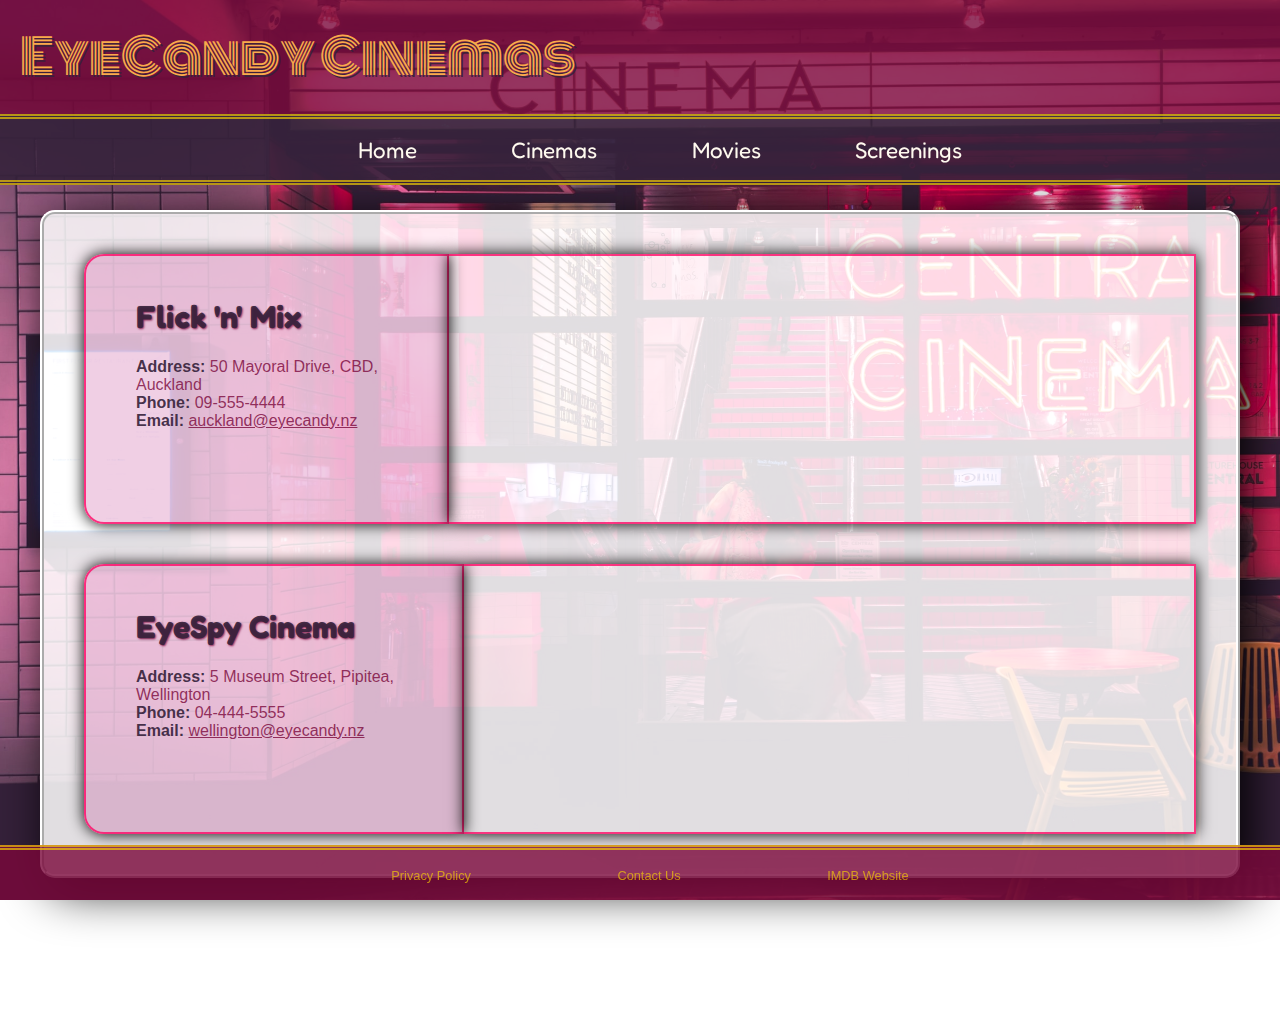
<file: cinemas.html>
<!DOCTYPE html>
<html lang="en">
<head>
    <meta charset="UTF-8">
    <meta name="viewport" content="width=device-width, initial-scale=1.0">
    <title>EyeCandy Cinemas</title>
    <link rel="stylesheet" type="text/css" href="style.css">

    <!-- Title Font  -->
    <link href="https://fonts.googleapis.com/css2?family=Bungee+Inline&family=Monoton&display=swap" rel="stylesheet">

    <!-- Navigation Bar Font -->
    <link href="https://fonts.googleapis.com/css2?family=Fredoka+One&display=swap" rel="stylesheet">
</head>
<body>

    <header>
        <span class="title">EyeCandy Cinemas<span>
    </header>

    <nav>
        <ul>
            <li><a href="index.html">Home</a></li>
            <li><a href="cinemas.html">Cinemas</a></li>
            <li><a href="movies.html">Movies</a></li>
            <li><a href="screenings.html">Screenings</a></li>
        </ul> 
    </nav>
    
    <div class="content">

        <!-- Auckland Cinema-->
        <div class="location-card">
            <div class="cinema-details">
                <h1>Flick 'n' Mix</h1>
                <div>
                    <span class="contact-label">Address:</span>
                    <span>50 Mayoral Drive, CBD, Auckland</span>
                </div>
                <div>
                    <span class="contact-label">Phone:</span>
                    <span>09-555-4444</span>
                </div>
                <div>
                    <span class="contact-label">Email:</span>
                    <a href="mailto:auckland@eyecandy.nz">auckland@eyecandy.nz</a>
                </div>
            </div>
            <div class="map">
                <iframe src="https://www.google.com/maps/embed?pb=!1m18!1m12!1m3!1d3192.6084310712313!2d174.76014755141625!3d-36.85185288728839!2m3!1f0!2f0!3f0!3m2!1i1024!2i768!4f13.1!3m3!1m2!1s0x6d0d47ef851153cb%3A0x3f9e80f193870c7d!2s50%20Mayoral%20Drive%2C%20Auckland%20CBD%2C%20Auckland%201010!5e0!3m2!1sen!2snz!4v1592445303557!5m2!1sen!2snz" width="475" height="262" frameborder="0" style="border:0;" allowfullscreen="" aria-hidden="false" tabindex="0"></iframe>
            </div>
        </div>

        <!-- Wellington -->
        <div class="location-card">
            <div class="cinema-details">
                <h1>EyeSpy Cinema</h1>
                <div>
                    <span class="contact-label">Address:</span>
                    <span>5 Museum Street, Pipitea, Wellington</span>
                </div>
                <div>
                    <span class="contact-label">Phone:</span>
                    <span>04-444-5555</span>
                </div>
                <div>
                    <span class="contact-label">Email:</span>   
                    <a href="mailto:wellington@eyecandy.nz">wellington@eyecandy.nz</a>
                </div>   
            </div>
            <div class="map">
                <iframe src="https://www.google.com/maps/embed?pb=!1m18!1m12!1m3!1d2998.402137254054!2d174.7737709515341!3d-41.2783516477375!2m3!1f0!2f0!3f0!3m2!1i1024!2i768!4f13.1!3m3!1m2!1s0x6d38ae2bd32e7aed%3A0xdd79a70500f03c49!2s5%20Museum%20Street%2C%20Pipitea%2C%20Wellington%206011!5e0!3m2!1sen!2snz!4v1592445389934!5m2!1sen!2snz" width="475" height="262" frameborder="0" style="border:0;" allowfullscreen="" aria-hidden="false" tabindex="0"></iframe>
            </div>
        </div>

    </div>


    <footer>
        <ul>
            <li><a href="privacy.html">Privacy Policy</a></li>
            <li><a href="contact.html">Contact Us</a></li>
            <li><a href="http://www.imdb.com" target="_blank">IMDB Website</a></li>
        </ul>
    </footer>

</body>
</html>
</file>
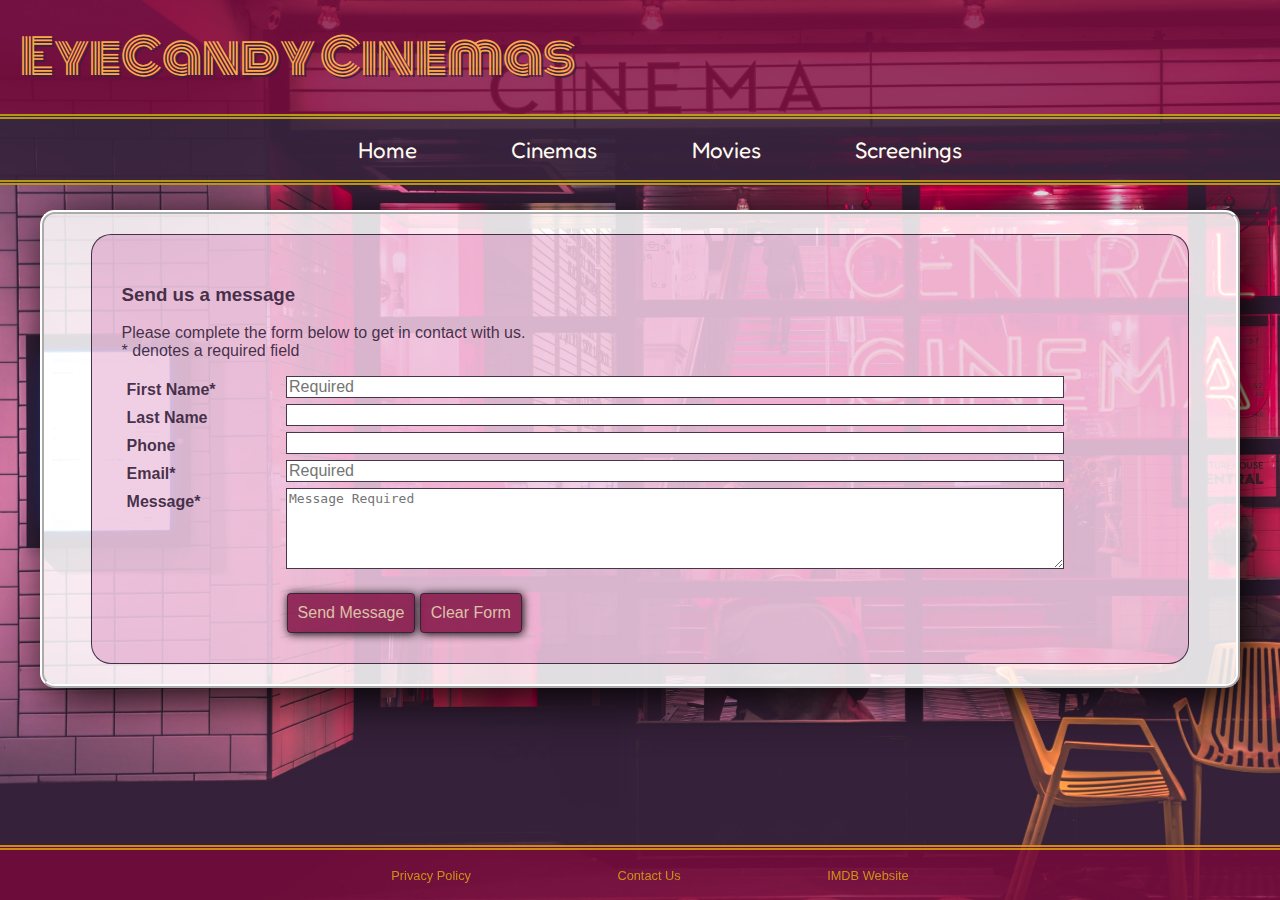
<file: contact.html>
<!DOCTYPE html>
<html lang="en">
<head>
    <meta charset="UTF-8">
    <meta name="viewport" content="width=device-width, initial-scale=1.0">
    <title>EyeCandy Cinemas</title>
    <link rel="stylesheet" type="text/css" href="style.css">

    <!-- Title Font  -->
    <link href="https://fonts.googleapis.com/css2?family=Bungee+Inline&family=Monoton&display=swap" rel="stylesheet">

    <!-- Navigation Bar Font -->
    <link href="https://fonts.googleapis.com/css2?family=Fredoka+One&display=swap" rel="stylesheet">
</head>
<body>

    <header>
        <span class="title">EyeCandy Cinemas<span>
    </header>

    <nav>
        <ul>
            <li><a href="index.html">Home</a></li>
            <li><a href="cinemas.html">Cinemas</a></li>
            <li><a href="movies.html">Movies</a></li>
            <li><a href="screenings.html">Screenings</a></li>
        </ul> 
    </nav>

    <div class="content">

        <form action="success.html" class="contact-form">
            
            <h3>Send us a message</h3>
            <p>
                Please complete the form below to get in contact with us. <br/>
                * denotes a required field
            </p>
            <div>
                <label for="firstname" class="label">First Name*</label>
                <input id="firstname" type="text" class="input" placeholder="Required" required/>
            </div>

            <div>
                <label for="lastname" class="label">Last Name</label>
                <input id="lastname" type="text" class="input" />
            </div>

            <div>
                <label for="phone" class="label">Phone</label>
                <input id="phone" type="tel" class="input" />
            </div>

            <div>
                <label for="email" class="label">Email*</label>
                <input id="email" type="email" class="input" placeholder="Required" required/>
            </div>

            <div>
                <label for="message" class="label">Message*</label>
                <textarea id="message" class="input" rows="5" placeholder="Message Required" required></textarea>
            </div>

            <div>
                <input type="submit" id="submit" value="Send Message" class="button" />
                <input type="reset" id="reset" value="Clear Form" class="button" />
            </div>

        </form>
    </div>

    <footer>
        <ul>
            <li><a href="privacy.html">Privacy Policy</a></li>
            <li><a href="contact.html">Contact Us</a></li>
            <li><a href="http://www.imdb.com" target="_blank">IMDB Website</a></li>
        </ul>
    </footer>

</body>
</html>
</file>
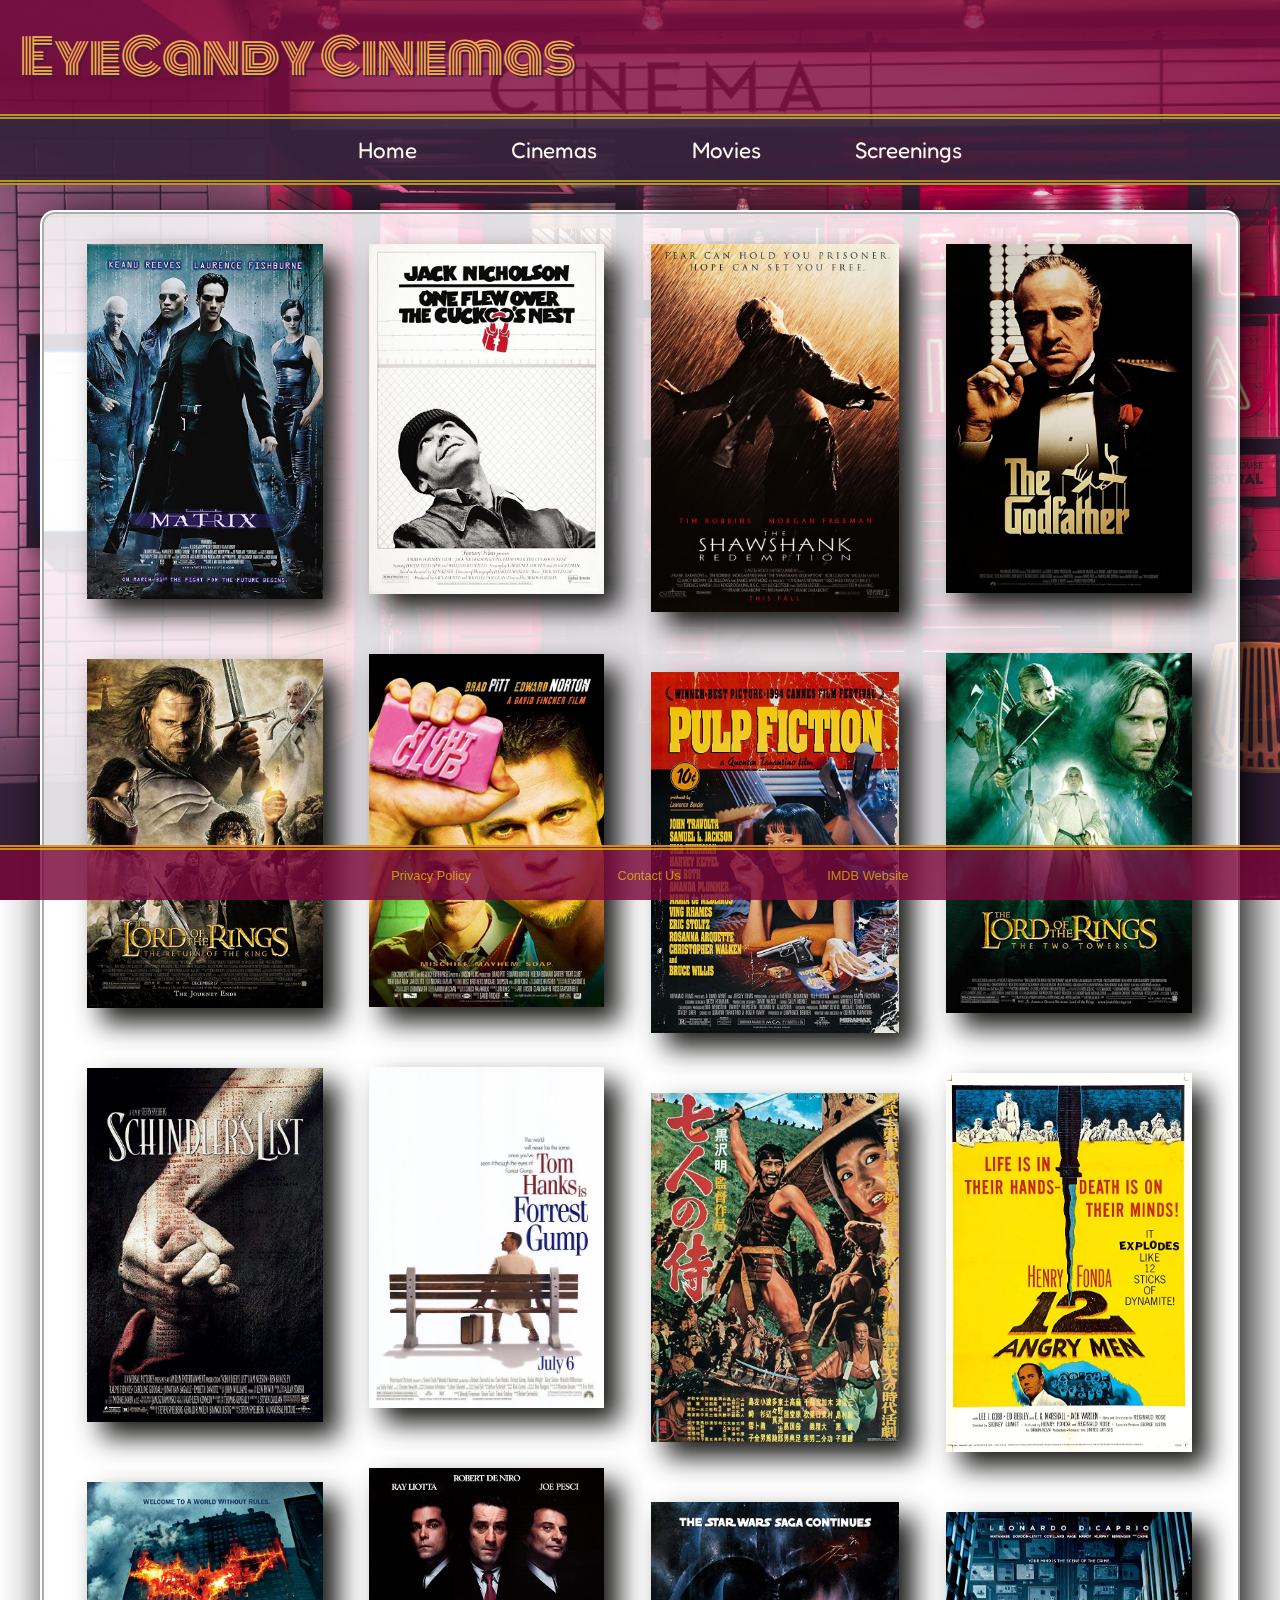
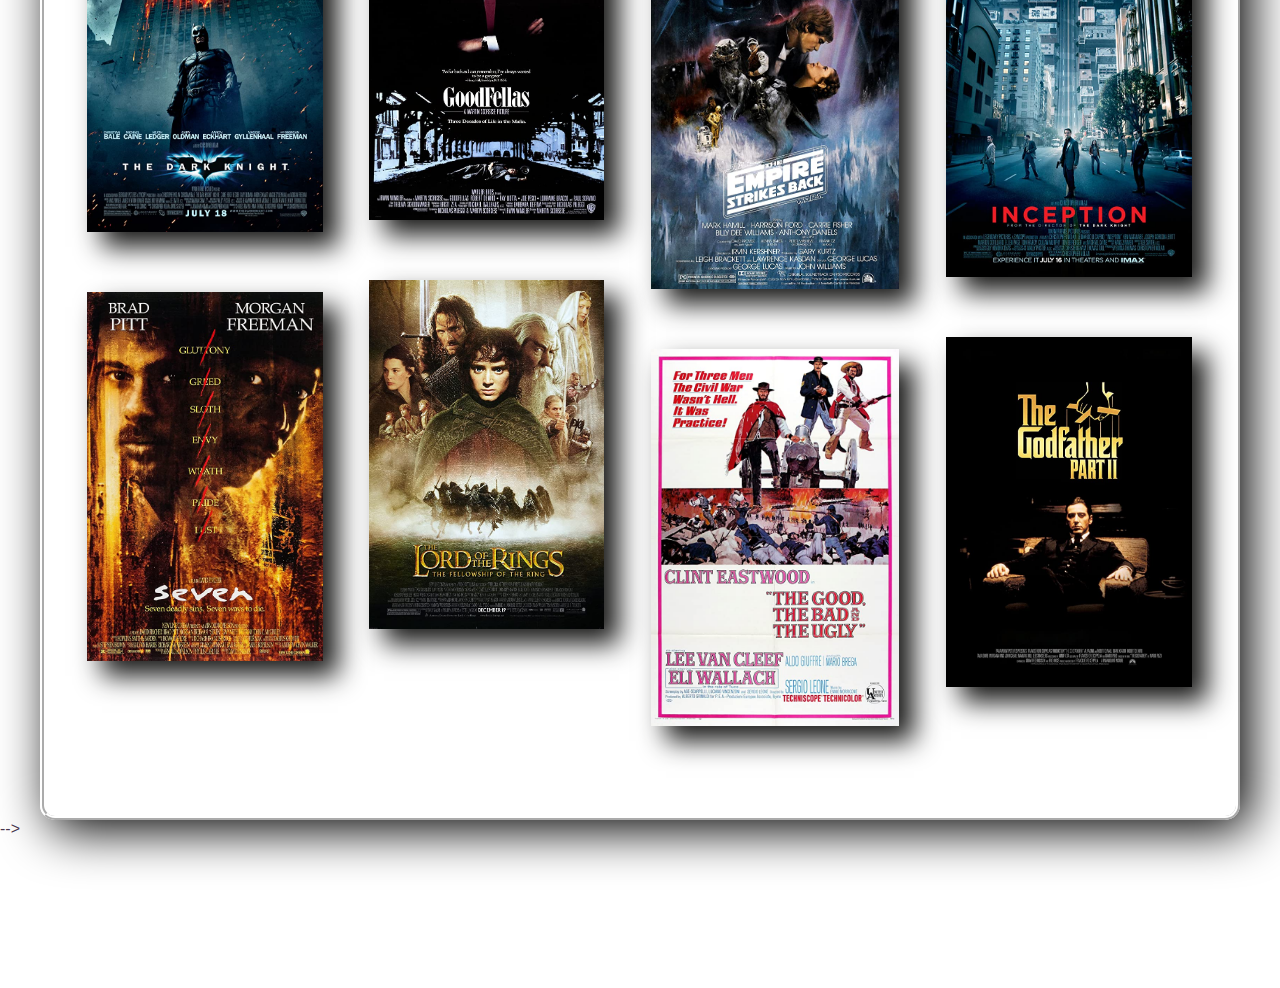
<file: movies.html>
<!DOCTYPE html>
<html lang="en">
<head>
    <meta charset="UTF-8">
    <meta name="viewport" content="width=device-width, initial-scale=1.0">
    <title>EyeCandy Cinemas</title>
    <link rel="stylesheet" type="text/css" href="style.css">

    <!-- Title Font  -->
    <link href="https://fonts.googleapis.com/css2?family=Bungee+Inline&family=Monoton&display=swap" rel="stylesheet">

    <!-- Navigation Bar Font -->
    <link href="https://fonts.googleapis.com/css2?family=Fredoka+One&display=swap" rel="stylesheet">

</head>
<body>

    <header>
        <span class="title">EyeCandy Cinemas<span>
    </header>

    <nav>
        <ul>
            <li><a href="index.html">Home</a></li>
            <li><a href="cinemas.html">Cinemas</a></li>
            <li><a href="movies.html">Movies</a></li>
            <li><a href="screenings.html">Screenings</a></li>
        </ul> 
    </nav>

    <div class="content">
        <div class="movies-list">
            <div class="movies-column">
                <img src="assets/movies/the_matrix.jpg" onclick="show('prev-matrix')" />
                <img src="assets/movies/LOTR_return_of_the_king.jpg" onclick="show('prev-LOTR-return')"/>
                <img src="assets/movies/schindlers_list.jpg" onclick="show('prev-sl')" />
                <img src="assets/movies/the_dark_knight.jpg" onclick="show('prev-tdk')"/>
                <img src="assets/movies/se7en.jpg" onclick="show('prev-s7')"/>   
            </div>
    
            <div class="movies-column">
                <img src="assets/movies/one_flew_over_the_cuckoos_nest.jpg" onclick="show('prev-ofotcn')">
                <img src="assets/movies/fight_club.jpg" onclick="show('prev-fc')"/>
                <img src="assets/movies/forrest_gump.jpg" onclick="show('prev-fg')"/>
                <img src="assets/movies/goodfellas.jpg" onclick="show('prev-gf')"/>
                <img src="assets/movies/LOTR_fellowship.jpg" onclick="show('prev-TLOTR-fellowship')"/></a>
            </div>
    
            <div class="movies-column">
                <img src="assets/movies/the_shawshank_redemption.jpg" onclick="show('prev-tsr')"/>   
                <img src="assets/movies/pulp_fiction.jpg" onclick="show('prev-pf')"/>
                <img src="assets/movies/seven_samurai.jpg" onclick="show('prev-ss')"/>
                <img src="assets/movies/star_wars_episode_v.jpg" onclick="show('prev-sw')"/>
                <img src="assets/movies/the_good_the_bad_and_the_ugly.jpg" onclick="show('prev-tgtbatu')"/>
            </div>
    
            <div class="movies-column">
                <img src="assets/movies/the_godfather.jpg" onclick="show('prev-tg')"/>
                <img src="assets/movies/LOTR_two_towers.jpg" onclick="show('prev-LOTR-towers')"/>
                <img src="assets/movies/12_angry_men.jpg" onclick="show('prev-12am')"/>
                <img src="assets/movies/inception.jpg" onclick="show('prev-in')"/>
                <img src="assets/movies/the_godfather_II.jpg" onclick="show('prev-tgII')"/>      
            </div>
        </div>
    </div>  
    
    <footer>
        <ul>
            <li><a href="privacy.html">Privacy Policy</a></li>
            <li><a href="contact.html">Contact Us</a></li>
            <li><a href="http://www.imdb.com" target="_blank">IMDB Website</a></li>
        </ul>
    </footer>

<!-- Movie Previews--> -->

    <!-- The Matrix -->
    <div class="movies-play" id="prev-matrix">
        <h1>The Matrix</h1>
        <p>
            A computer hacker learns from mysterious rebels about the true nature of his reality and his role in the war against its controllers.
        </p>
        <p>
            <a href="https://www.imdb.com/title/tt0133093" target="_blank">View Movie Details on IMDb</a>
        </p>
        <iframe width="560" height="315" src="https://www.youtube-nocookie.com/embed/vKQi3bBA1y8" frameborder="0" allow="accelerometer; autoplay; encrypted-media; gyroscope; picture-in-picture" allowfullscreen></iframe>
        <button type="submit" class="button" onclick="hide('prev-matrix')">Close Preview</button>
    </div>

    <!-- One Flew over the Cuckoo's Nest -->
    <div class="movies-play" id="prev-ofotcn">
        <h1>One Flew Over the Cuckoo's Nest</h1>
        <p>
            A criminal pleads insanity and is admitted to a mental institution, where he rebels against the oppressive nurse and rallies up the scared patients.
        </p>
        <p>
            <a href="https://www.imdb.com/title/tt0073486" target="_blank">View Movie Details on IMDb</a>
        </p>
        <iframe width="560" height="315" src="https://www.youtube-nocookie.com/embed/OXrcDonY-B8" frameborder="0" allow="accelerometer; autoplay; encrypted-media; gyroscope; picture-in-picture" allowfullscreen></iframe>
        <button type="submit" class="button" onclick="hide('prev-ofotcn')">Close Preview</button>
    </div>

    <!-- The Shawshank Redemption -->
    <div class="movies-play" id="prev-tsr">
        <h1>The Shawshank Redemption</h1>
        <p>
            Two imprisoned men bond over a number of years, finding solace and eventual redemption through acts of common decency.
        </p>
        <p>
            <a href="https://www.imdb.com/title/tt0111161" target="_blank">View Movie Details on IMDb</a>
        </p>
        <iframe width="560" height="315" src="https://www.youtube-nocookie.com/embed/NmzuHjWmXOc" frameborder="0" allow="accelerometer; autoplay; encrypted-media; gyroscope; picture-in-picture" allowfullscreen></iframe>
        <button type="submit" class="button" onclick="hide('prev-tsr')">Close Preview</button>
    </div>

    <!-- The Godfather -->
    <div class="movies-play" id="prev-tg">
        <h1>The Godfather</h1>
        <p>
            The aging patriarch of an organized crime dynasty transfers control of his clandestine empire to his reluctant son.
        </p>
        <p>
            <a href="https://www.imdb.com/title/tt0068646" target="_blank">View Movie Details on IMDb</a>
        </p>
        <iframe width="560" height="315" src="https://www.youtube-nocookie.com/embed/5DO-nDW43Ik" frameborder="0" allow="accelerometer; autoplay; encrypted-media; gyroscope; picture-in-picture" allowfullscreen></iframe>
        <button type="submit" class="button" onclick="hide('prev-tg')">Close Preview</button>
    </div>

    <!-- TLOTR: The Return of the King -->
    <div class="movies-play" id="prev-LOTR-return">
        <h1>The Lord of the Rings: The Return of the King</h1>
        <p>
            Gandalf and Aragorn lead the World of Men against Sauron's army to draw his gaze from Frodo and Sam as they approach Mount Doom with the One Ring.
        </p>
        <p>
            <a href="https://www.imdb.com/title/tt0167260" target="_blank">View Movie Details on IMDb</a>
        </p>
        <iframe width="560" height="315" src="https://www.youtube-nocookie.com/embed/y2rYRu8UW8M" frameborder="0" allow="accelerometer; autoplay; encrypted-media; gyroscope; picture-in-picture" allowfullscreen></iframe>
        <button type="submit" class="button" onclick="hide('prev-LOTR-return')">Close Preview</button>
    </div>

    <!-- Fight Club -->
    <div class="movies-play" id="prev-fc">
        <h1>Fight Club</h1>
        <p>
            An insomniac office worker and a devil-may-care soapmaker form an underground fight club that evolves into something much, much more.
        </p>
        <p>
            <a href="https://www.imdb.com/title/tt0137523" target="_blank">View Movie Details on IMDb</a>
        </p>
        <iframe width="560" height="315" src="https://www.youtube-nocookie.com/embed/qtRKdVHc-cE" frameborder="0" allow="accelerometer; autoplay; encrypted-media; gyroscope; picture-in-picture" allowfullscreen></iframe>
        <button type="submit" class="button" onclick="hide('prev-fc')">Close Preview</button>
    </div>

    <!-- Pulp Fiction -->
    <div class="movies-play" id="prev-pf">
        <h1>Pulp Fiction</h1>
        <p>
            The lives of two mob hitmen, a boxer, a gangster and his wife, and a pair of diner bandits intertwine in four tales of violence and redemption.
        </p>
        <p>
            <a href="https://www.imdb.com/title/tt0110912" target="_blank">View Movie Details on IMDb</a>
        </p>
        <iframe width="560" height="315" src="https://www.youtube-nocookie.com/embed/s7EdQ4FqbhY" frameborder="0" allow="accelerometer; autoplay; encrypted-media; gyroscope; picture-in-picture" allowfullscreen></iframe>
        <button type="submit" class="button" onclick="hide('prev-pf')">Close Preview</button>
    </div>

    <!-- Lord of the Rings: The Two Towers -->
    <div class="movies-play" id="prev-LOTR-towers">
        <h1>Lord of the Rings: The Two Towers</h1>
        <p>
            While Frodo and Sam edge closer to Mordor with the help of the shifty Gollum, the divided fellowship makes a stand against Sauron's new ally, Saruman, and his hordes of Isengard.
        </p>
        <p>
            <a href="https://www.imdb.com/title/tt0167261" target="_blank">View Movie Details on IMDb</a>
        </p>
        <iframe width="560" height="315" src="https://www.youtube-nocookie.com/embed/LbfMDwc4azU" frameborder="0" allow="accelerometer; autoplay; encrypted-media; gyroscope; picture-in-picture" allowfullscreen></iframe>
        <button type="submit" class="button" onclick="hide('prev-LOTR-towers')">Close Preview</button>
    </div>

    <!-- Schindlers List -->
    <div class="movies-play" id="prev-sl">
        <h1>Schindler's List</h1>
        <p>
            In German-occupied Poland during World War II, industrialist Oskar Schindler gradually becomes concerned for his Jewish workforce after witnessing their persecution by the Nazis.
        </p>
        <p>
            <a href="https://www.imdb.com/title/tt0108052" target="_blank">View Movie Details on IMDb</a>
        </p>
        <iframe width="560" height="315" src="https://www.youtube-nocookie.com/embed/gG22XNhtnoY" frameborder="0" allow="accelerometer; autoplay; encrypted-media; gyroscope; picture-in-picture" allowfullscreen></iframe>
        <button type="submit" class="button" onclick="hide('prev-sl')">Close Preview</button>
    </div>

    <!-- Forrest Gump -->
    <div class="movies-play" id="prev-fg">
        <h1>Forrest Gump</h1>
        <p>
            The presidencies of Kennedy and Johnson, the events of Vietnam, Watergate and other historical events unfold through the perspective of an Alabama man with an IQ of 75, whose only desire is to be reunited with his childhood sweetheart.
        </p>
        <p>
            <a href="https://www.imdb.com/title/tt0109830" target="_blank">View Movie Details on IMDb</a>
        </p>
        <iframe width="560" height="315" src="https://www.youtube-nocookie.com/embed/bLvqoHBptjg" frameborder="0" allow="accelerometer; autoplay; encrypted-media; gyroscope; picture-in-picture" allowfullscreen></iframe>
        <button type="submit" class="button" onclick="hide('prev-fg')">Close Preview</button>
    </div>

    <!-- Seven Samurai -->
    <div class="movies-play" id="prev-ss">
        <h1>Seven Samurai</h1>
        <p>
            A poor village under attack by bandits recruits seven unemployed samurai to help them defend themselves.
        </p>
        <p>
            <a href="https://www.imdb.com/title/tt0047478" target="_blank">View Movie Details on IMDb</a>
        </p>
        <iframe width="560" height="315" src="https://www.youtube-nocookie.com/embed/wJ1TOratCTo" frameborder="0" allow="accelerometer; autoplay; encrypted-media; gyroscope; picture-in-picture" allowfullscreen></iframe>
        <button type="submit" class="button" onclick="hide('prev-ss')">Close Preview</button>
    </div>

    <!-- 12 Angry Men -->
    <div class="movies-play" id="prev-12am">
        <h1>12 Angry Men</h1>
        <p>
            A jury holdout attempts to prevent a miscarriage of justice by forcing his colleagues to reconsider the evidence.
        </p>
        <p>
            <a href="https://www.imdb.com/title/tt0050083" target="_blank">View Movie Details on IMDb</a>
        </p>
        <iframe width="560" height="315" src="https://www.youtube-nocookie.com/embed/_13J_9B5jEk" frameborder="0" allow="accelerometer; autoplay; encrypted-media; gyroscope; picture-in-picture" allowfullscreen></iframe>
        <button type="submit" class="button" onclick="hide('prev-12am')">Close Preview</button>
    </div>


    <!-- The Dark Knight -->
    <div class="movies-play" id="prev-tdk">
        <h1>The Dark Knight</h1>
        <p>
            When the menace known as the Joker wreaks havoc and chaos on the people of Gotham, Batman must accept one of the greatest psychological and physical tests of his ability to fight injustice.
        </p>
        <p>
            <a href="https://www.imdb.com/title/tt0468569" target="_blank">View Movie Details on IMDb</a>
        </p>
        <iframe width="560" height="315" src="https://www.youtube-nocookie.com/embed/EXeTwQWrcwY" frameborder="0" allow="accelerometer; autoplay; encrypted-media; gyroscope; picture-in-picture" allowfullscreen></iframe>
        <button type="submit" class="button" onclick="hide('prev-tdk')">Close Preview</button>
    </div>

    <!-- Goodfellas -->
    <div class="movies-play" id="prev-gf">
        <h1>Goodfellas</h1>
        <p>
            The story of Henry Hill and his life in the mob, covering his relationship with his wife Karen Hill and his mob partners Jimmy Conway and Tommy DeVito in the Italian-American crime syndicate.
        </p>
        <p>
            <a href="https://www.imdb.com/title/tt0099685" target="_blank">View Movie Details on IMDb</a>
        </p>
        <iframe width="560" height="315" src="https://www.youtube-nocookie.com/embed/2ilzidi_J8Q" frameborder="0" allow="accelerometer; autoplay; encrypted-media; gyroscope; picture-in-picture" allowfullscreen></iframe>
        <button type="submit" class="button" onclick="hide('prev-gf')">Close Preview</button>
    </div>

    <!-- Star Wars: Episode V - The Empire Strikes Back -->
    <div class="movies-play" id="prev-sw">
        <h1>Star Wars: Episode V - The Empire Strikes Back</h1>
        <p>
            After the Rebels are brutally overpowered by the Empire on the ice planet Hoth, Luke Skywalker begins Jedi training with Yoda, while his friends are pursued by Darth Vader and a bounty hunter named Boba Fett all over the galaxy.
        </p>
        <p>
            <a href="https://www.imdb.com/title/tt0080684" target="_blank">View Movie Details on IMDb</a>
        </p>
        <iframe width="560" height="315" src="https://www.youtube-nocookie.com/embed/JNwNXF9Y6kY" frameborder="0" allow="accelerometer; autoplay; encrypted-media; gyroscope; picture-in-picture" allowfullscreen></iframe>
        <button type="submit" class="button" onclick="hide('prev-sw')">Close Preview</button>
    </div>    

    <!-- Inception -->
    <div class="movies-play" id="prev-in">
        <h1>Inception</h1>
        <p>
            A thief who steals corporate secrets through the use of dream-sharing technology is given the inverse task of planting an idea into the mind of a C.E.O.
        </p>
        <p>
            <a href="https://www.imdb.com/title/tt1375666" target="_blank">View Movie Details on IMDb</a>
        </p>
        <iframe width="560" height="315" src="https://www.youtube-nocookie.com/embed/YoHD9XEInc0" frameborder="0" allow="accelerometer; autoplay; encrypted-media; gyroscope; picture-in-picture" allowfullscreen></iframe>
        <button type="submit" class="button" onclick="hide('prev-in')">Close Preview</button>
    </div>  

    <!-- Se7en -->
    <div class="movies-play" id="prev-s7">
        <h1>Se7en</h1>
        <p>
            Two detectives, a rookie and a veteran, hunt a serial killer who uses the seven deadly sins as his motives.
        </p>
        <p>
            <a href="https://www.imdb.com/title/tt0114369" target="_blank">View Movie Details on IMDb</a>
        </p>
        <iframe width="560" height="315" src="https://www.youtube-nocookie.com/embed/znmZoVkCjpI" frameborder="0" allow="accelerometer; autoplay; encrypted-media; gyroscope; picture-in-picture" allowfullscreen></iframe>
        <button type="submit" class="button" onclick="hide('prev-s7')">Close Preview</button>
    </div>  

    <!-- The Lord of the Rings: The Fellowship of the Ring -->
    <div class="movies-play" id="prev-TLOTR-fellowship">
        <h1>The Lord of the Rings: The Fellowship of the Ring</h1>
        <p>
            A meek Hobbit from the Shire and eight companions set out on a journey to destroy the powerful One Ring and save Middle-earth from the Dark Lord Sauron.
        </p>
        <p>
            <a href="https://www.imdb.com/title/tt0120737" target="_blank">View Movie Details on IMDb</a>
        </p>
        <iframe width="560" height="315" src="https://www.youtube-nocookie.com/embed/aStYWD25fAQ" frameborder="0" allow="accelerometer; autoplay; encrypted-media; gyroscope; picture-in-picture" allowfullscreen></iframe>
        <button type="submit" class="button" onclick="hide('prev-TLOTR-fellowship')">Close Preview</button>
    </div>  

    <!-- The Good, the Bad and the Ugly -->
    <div class="movies-play" id="prev-tgtbatu">
        <h1>The Good, the Bad and the Ugly</h1>
        <p>
            A bounty hunting scam joins two men in an uneasy alliance against a third in a race to find a fortune in gold buried in a remote cemetery.
        </p>
        <p>
            <a href="https://www.imdb.com/title/tt0060196" target="_blank">View Movie Details on IMDb</a>
        </p>
        <iframe width="560" height="315" src="https://www.youtube-nocookie.com/embed/WCN5JJY_wiA" frameborder="0" allow="accelerometer; autoplay; encrypted-media; gyroscope; picture-in-picture" allowfullscreen></iframe>
        <button type="submit" class="button" onclick="hide('prev-tgtbatu')">Close Preview</button>
    </div>  

    <!-- The Godfather: Part II -->
    <div class="movies-play" id="prev-tgII">
        <h1>The Godfather: Part II</h1>
        <p>
            The early life and career of Vito Corleone in 1920s New York City is portrayed, while his son, Michael, expands and tightens his grip on the family crime syndicate.
        </p>
        <p>
            <a href="https://www.imdb.com/title/tt0071562" target="_blank">View Movie Details on IMDb</a>
        </p>
        <iframe width="560" height="315" src="https://www.youtube-nocookie.com/embed/9O1Iy9od7-A" frameborder="0" allow="accelerometer; autoplay; encrypted-media; gyroscope; picture-in-picture" allowfullscreen></iframe>
        <button type="submit" class="button" onclick="hide('prev-tgII')">Close Preview</button>
    </div>  

<!-- Script to Show Video Previews and to stop playing video when user clicks close -->
    <script>
        function show(movie){
            // Show Movie Element
            document.getElementById(movie).style.display = "block";
        }

        function hide(movie){
            // Hide Movie Element
            var movieElement = document.getElementById(movie) 
            document.getElementById(movie).style.display = "none";

            // Stop Playing Video
            document.querySelectorAll('iframe').forEach(v => { v.src = v.src });
        }
        
    </script>




</body>
</html>
</file>
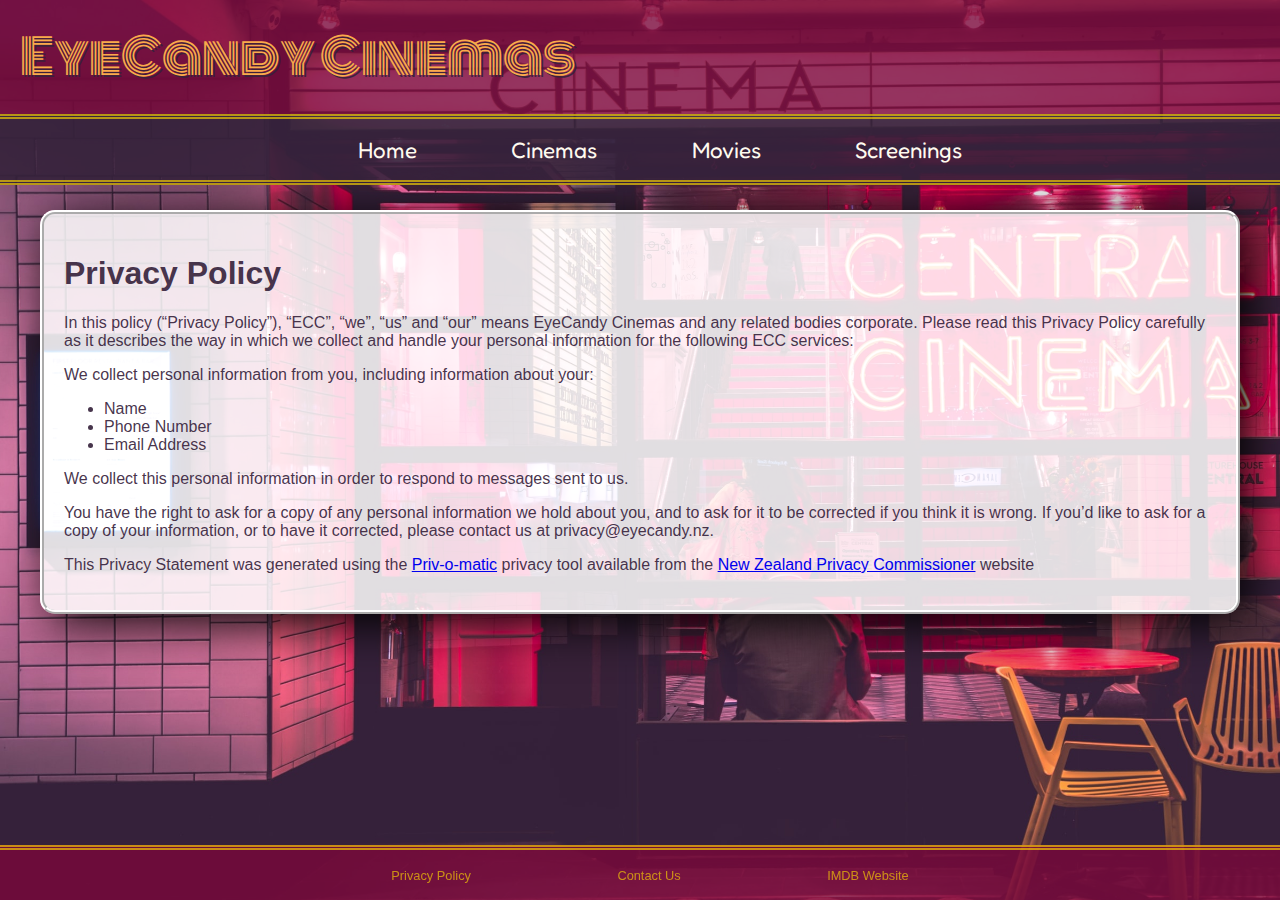
<file: privacy.html>
<!DOCTYPE html>
<html lang="en">
<head>
    <meta charset="UTF-8">
    <meta name="viewport" content="width=device-width, initial-scale=1.0">
    <title>EyeCandy Cinemas</title>
    <link rel="stylesheet" type="text/css" href="style.css">

    <!-- Title Font  -->
    <link href="https://fonts.googleapis.com/css2?family=Bungee+Inline&family=Monoton&display=swap" rel="stylesheet">

    <!-- Navigation Bar Font -->
    <link href="https://fonts.googleapis.com/css2?family=Fredoka+One&display=swap" rel="stylesheet">
</head>
<body>

    <header>
        <span class="title">EyeCandy Cinemas<span>
    </header>

    <nav>
        <ul>
            <li><a href="index.html">Home</a></li>
            <li><a href="cinemas.html">Cinemas</a></li>
            <li><a href="movies.html">Movies</a></li>
            <li><a href="screenings.html">Screenings</a></li>
        </ul> 
    </nav>

    <div class="content">
        <div class="privacy-content">
            <h1>Privacy Policy</h1>
            <p>In this policy (“Privacy Policy”), “ECC”, “we”, “us” and “our” means EyeCandy Cinemas and any related bodies corporate. 
                Please read this Privacy Policy carefully as it describes the way in which we collect and handle your personal information for the following ECC services:</p>
        
            <p>We collect personal information from you, including information about your: </p>
            <ul>
                <li>Name</li>
                <li>Phone Number</li>
                <li>Email Address</li>
            </ul>

            <p>We collect this personal information in order to respond to messages sent to us.</p>

            <p>You have the right to ask for a copy of any personal information we hold about you, and to ask for it to be corrected if you think it is wrong. If you’d like to ask for a copy of your information, or to have it corrected, please contact us at privacy@eyecandy.nz.</p>
        </div>
        <p>This Privacy Statement was generated using the <a href="https://www.privacy.org.nz/further-resources/privacy-statement-generator/" target="_blank">Priv-o-matic</a> privacy tool available from the <a href="https://www.privacy.org.nz" target="_blank">New Zealand Privacy Commissioner</a> website</p>
    </div>

    <footer>
        <ul>
            <li><a href="privacy.html">Privacy Policy</a></li>
            <li><a href="contact.html">Contact Us</a></li>
            <li><a href="http://www.imdb.com" target="_blank">IMDB Website</a></li>
        </ul>
    </footer>

</body>
</html>
</file>
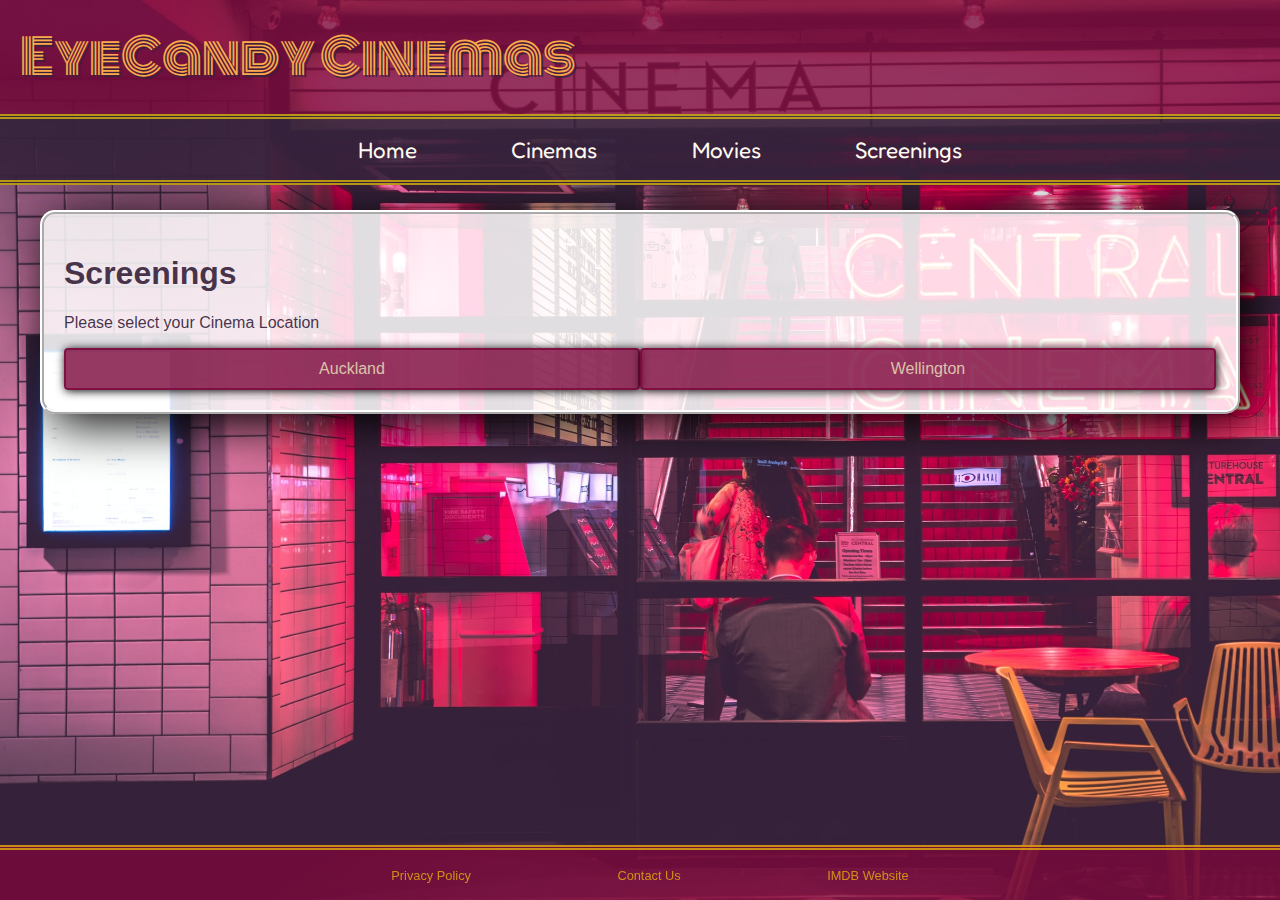
<file: screenings.html>
<!DOCTYPE html>
<html lang="en">
<head>
    <meta charset="UTF-8">
    <meta name="viewport" content="width=device-width, initial-scale=1.0">
    <title>EyeCandy Cinemas</title>
    <link rel="stylesheet" type="text/css" href="style.css">

    <!-- Title Font  -->
    <link href="https://fonts.googleapis.com/css2?family=Bungee+Inline&family=Monoton&display=swap" rel="stylesheet">

    <!-- Navigation Bar Font -->
    <link href="https://fonts.googleapis.com/css2?family=Fredoka+One&display=swap" rel="stylesheet">
</head>
<body>

    <header>
        <span class="title">EyeCandy Cinemas<span>
    </header>

    <nav>
        <ul>
            <li><a href="index.html">Home</a></li>
            <li><a href="cinemas.html">Cinemas</a></li>
            <li><a href="movies.html">Movies</a></li>
            <li><a href="screenings.html">Screenings</a></li>
        </ul> 
    </nav>

    <div class="content">

        <h1>Screenings</h1>
        <p>Please select your Cinema Location</p>       
        <div class="tab">
            <button class="tab-links" id="AucklandButton" onclick="showScreenings(event, 'Auckland')">Auckland</button>
            <button class="tab-links" onclick="showScreenings(event, 'Wellington')">Wellington</button>
        </div>


<!-- AUCKLAND CINEMA -->

        <div id="Auckland" class="tab-content">
            <h3 align="center">Showing Screenings for Flick 'n' Mix Cinema (Auckland)</h3>

            <table class="sceenings-table">
                <th>Date</th>
                <th>Time</th>
                <th>Movie</th>
                <th>Running Time</th>
                
                <!-- 29/06/2020  -->
                <tr>
                    <td>29/06/2020</td>
                    <td>10:00AM</td>
                    <td>The Lord of the Rings: The Fellowship of the Ring</td>
                    <td>178 mins</td>
                </tr>
                <tr>
                    <td>29/06/2020</td>
                    <td>1:45PM</td>
                    <td>The Dark Knight</td>
                    <td>152 mins</td>
                </tr>    
                <tr>
                    <td>29/06/2020</td>
                    <td>3:30PM</td>
                    <td>The Matrix</td>
                    <td>136 mins</td>
                </tr>                    
                <tr>
                    <td>29/06/2020</td>
                    <td>8:00PM</td>
                    <td>Schindler's List</td>
                    <td>195 mins</td>
                </tr>        
                <!-- 30/06/2020  -->
                <tr>
                    <td>30/06/2020</td>
                    <td>11:15AM</td>
                    <td>Forrest Gump</td>
                    <td>142 mins</td>
                </tr>
                <tr>
                    <td>30/06/2020</td>
                    <td>2:00PM</td>
                    <td>The Godfather</td>
                    <td>175 mins</td>
                </tr>
                <tr>
                    <td>30/06/2020</td>
                    <td>5:00PM</td>
                    <td>The Shawshank Redemption</td>
                    <td>142 mins</td>
                </tr>
                <tr>
                    <td>30/06/2020</td>
                    <td>7:15PM</td>
                    <td>Seven Samurai</td>
                    <td>207 mins</td>
                </tr>
                <!-- 01/07/2020  -->
                <tr>
                    <td>01/07/2020</td>
                    <td>10:00AM</td>
                    <td>Se7en</td>
                    <td>127 mins</td>
                </tr>
                <tr>
                    <td>01/07/2020</td>
                    <td>12:00PM</td>
                    <td>Goodfellas</td>
                    <td>146 mins</td>
                </tr>
                <tr>
                    <td>01/07/2020</td>
                    <td>2:45PM</td>
                    <td>The Good, the Bad and the Ugly</td>
                    <td>161 mins</td>
                </tr>
                <tr>
                    <td>01/07/2020</td>
                    <td>6:30PM</td>
                    <td>The Lord of the Rings: The Return of the King</td>
                    <td>201 mins</td>
                </tr>
                <!-- 02/07/2020 -->
                <tr>
                    <td>02/07/2020</td>
                    <td>9:45AM</td>
                    <td>Star Wars Episode V - The Empire Strikes Back</td>
                    <td>124 mins</td>
                </tr>
                <tr>
                    <td>02/07/2020</td>
                    <td>11:30AM</td>
                    <td>Fight Club</td>
                    <td>139 mins</td>
                </tr>
                <tr>
                    <td>02/07/2020</td>
                    <td>2:00PM</td>
                    <td>The Godfather: Part II</td>
                    <td>202 mins</td>
                </tr>
                <tr>
                    <td>02/07/2020</td>
                    <td>4:30AM</td>
                    <td>One Flew Over the Cuckoo's Nest</td>
                    <td>133 mins</td>
                </tr>
                <!-- 03/07/2020 -->
                <tr>
                    <td>03/07/2020</td>
                    <td>11:00AM</td>
                    <td>Inception</td>
                    <td>148 mins</td>
                </tr>
                <tr>
                    <td>03/07/2020</td>
                    <td>1:45PM</td>
                    <td>Angry Men</td>
                    <td>96 mins</td>
                </tr>
                <tr>
                    <td>03/07/2020</td>
                    <td>3:30PM</td>
                    <td>Pulp Fiction</td>
                    <td>154 mins</td>
                </tr>
                <tr>
                    <td>03/07/2020</td>
                    <td>6:00PM</td>
                    <td>The Lord of the Rings: The Two Towers</td>
                    <td>179 mins</td>
                </tr>
                
            </table>            
        </div>


<!-- WELLINGTON CINEMA -->

        <div id="Wellington" class="tab-content">
            <h3 align="center">Showing Screenings for EyeSpy Cinema (Wellington)</h3>
        
            <table class="sceenings-table">
                <th>Date</th>
                <th>Time</th>
                <th>Movie</th>
                <th>Running Time</th>
                <!-- 29/06/2020 -->
                <tr>
                    <td>29/06/2020</td>
                    <td>11:00AM</td>
                    <td>Inception</td>
                    <td>148 mins</td>
                </tr>
                <tr>
                    <td>29/06/2020</td>
                    <td>1:45PM</td>
                    <td>Angry Men</td>
                    <td>96 mins</td>
                </tr>
                <tr>
                    <td>29/06/2020</td>
                    <td>3:30PM</td>
                    <td>Pulp Fiction</td>
                    <td>154 mins</td>
                </tr>
                <tr>
                    <td>29/06/2020</td>
                    <td>6:00PM</td>
                    <td>The Lord of the Rings: The Two Towers</td>
                    <td>179 mins</td>
                </tr>
                <!-- 30/06/2020 -->
                <tr>
                    <td>30/06/2020</td>
                    <td>9:45AM</td>
                    <td>Star Wars Episode V - The Empire Strikes Back</td>
                    <td>124 mins</td>
                </tr>
                <tr>
                    <td>30/06/2020</td>
                    <td>11:30AM</td>
                    <td>Fight Club</td>
                    <td>139 mins</td>
                </tr>
                <tr>
                    <td>30/06/2020</td>
                    <td>2:00PM</td>
                    <td>The Godfather: Part II</td>
                    <td>202 mins</td>
                </tr>
                <tr>
                    <td>30/06/2020</td>
                    <td>4:30AM</td>
                    <td>One Flew Over the Cuckoo's Nest</td>
                    <td>133 mins</td>
                </tr>
                <!-- 01/07/2020  -->
                <tr>
                    <td>01/07/2020</td>
                    <td>10:00AM</td>
                    <td>The Lord of the Rings: The Return of the King</td>
                    <td>201 mins</td>
                </tr>
                <tr>
                    <td>01/07/2020</td>
                    <td>12:00PM</td>
                    <td>The Good, the Bad and the Ugly</td>
                    <td>161 mins</td>
                </tr>
                <tr>
                    <td>01/07/2020</td>
                    <td>2:45PM</td>
                    <td>Goodfellas</td>
                    <td>146 mins</td>
                </tr>
                <tr>
                    <td>01/07/2020</td>
                    <td>6:30PM</td>
                    <td>Se7en</td>
                    <td>127 mins</td>                    
                </tr>
                <!-- 02/07/2020  -->
                <tr>
                    <td>02/07/2020</td>
                    <td>11:15AM</td>
                    <td>Forrest Gump</td>
                    <td>142 mins</td>
                </tr>
                <tr>
                    <td>02/07/2020</td>
                    <td>2:00PM</td>
                    <td>The Godfather</td>
                    <td>175 mins</td>
                </tr>
                <tr>
                    <td>02/07/2020</td>
                    <td>5:00PM</td>
                    <td>The Shawshank Redemption</td>
                    <td>142 mins</td>
                </tr>
                <tr>
                    <td>02/07/2020</td>
                    <td>7:15PM</td>
                    <td>Seven Samurai</td>
                    <td>207 mins</td>
                </tr>
                <!-- 03/07/2020  -->
                <tr>
                    <td>03/07/2020</td>
                    <td>10:00AM</td>
                    <td>The Lord of the Rings: The Fellowship of the Ring</td>
                    <td>178 mins</td>
                </tr>
                <tr>
                    <td>03/07/2020</td>
                    <td>1:45PM</td>
                    <td>The Dark Knight</td>
                    <td>152 mins</td>
                </tr>    
                <tr>
                    <td>03/07/2020</td>
                    <td>3:30PM</td>
                    <td>The Matrix</td>
                    <td>136 mins</td>
                </tr>                    
                <tr>
                    <td>03/07/2020</td>
                    <td>8:00PM</td>
                    <td>Schindler's List</td>
                    <td>195 mins</td>
                </tr>   
            </table>    
        </div>

        <script>

            /*
                Script for the tab feature
            */
            function showScreenings(evt, cityName) {
                
                var i, tabcontent, tablinks;
                tabcontent = document.getElementsByClassName("tab-content");
                
                for (i = 0; i < tabcontent.length; i++) {
                    tabcontent[i].style.display = "none";
                }

                tablinks = document.getElementsByClassName("tab-links");

                for (i = 0; i < tablinks.length; i++) {
                    tablinks[i].className = tablinks[i].className.replace(" active", "");
                }

                document.getElementById(cityName).style.display = "block";
                evt.currentTarget.className += " active";
            }

        </script>

    </div>

    <footer>
        <ul>
            <li><a href="privacy.html">Privacy Policy</a></li>
            <li><a href="contact.html">Contact Us</a></li>
            <li><a href="http://www.imdb.com" target="_blank">IMDB Website</a></li>
        </ul>
    </footer>


</body>
</html>
</file>
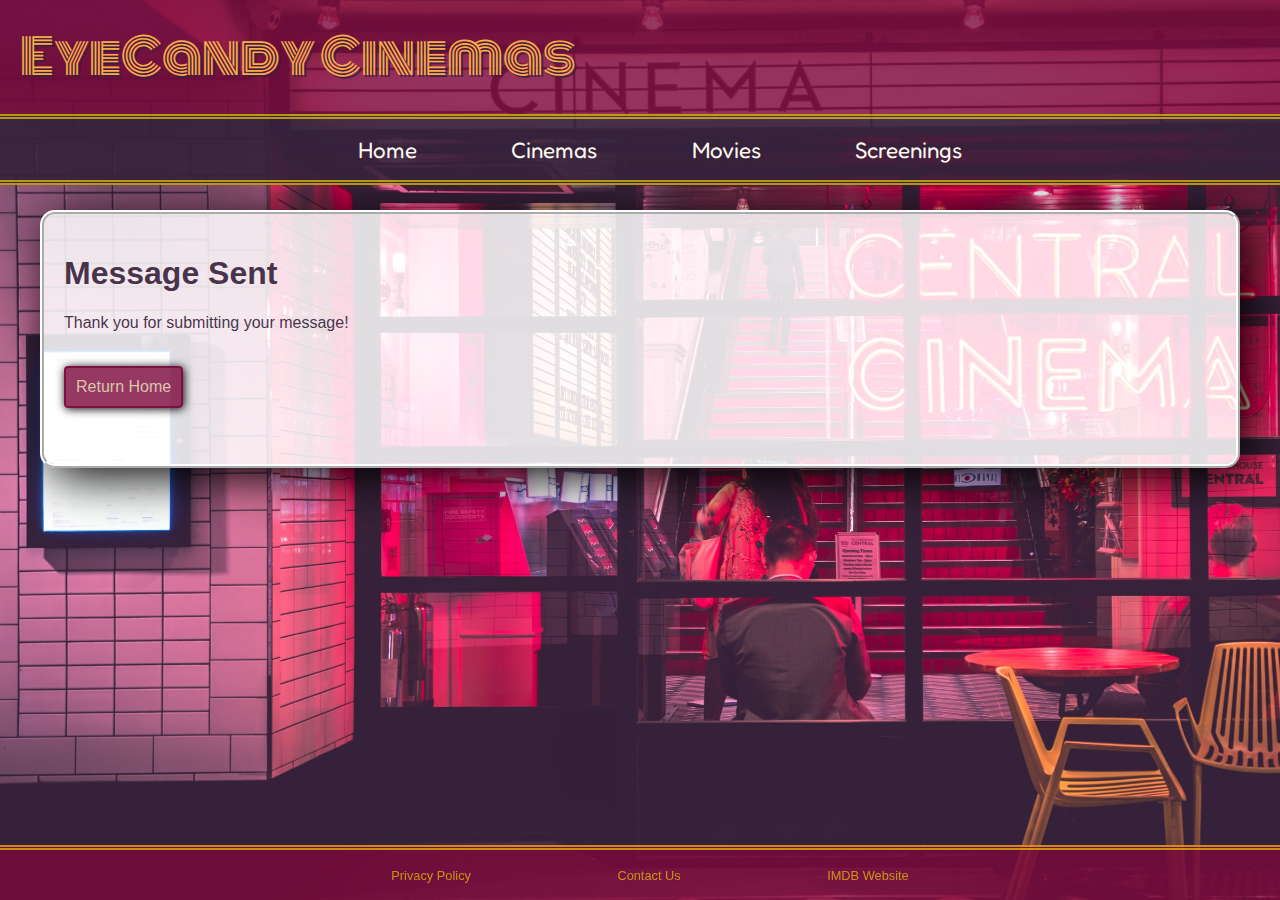
<file: success.html>
<!DOCTYPE html>
<html lang="en">
<head>
    <meta charset="UTF-8">
    <meta name="viewport" content="width=device-width, initial-scale=1.0">
    <title>EyeCandy Cinemas</title>
    <link rel="stylesheet" type="text/css" href="style.css">

    <!-- Title Font  -->
    <link href="https://fonts.googleapis.com/css2?family=Bungee+Inline&family=Monoton&display=swap" rel="stylesheet">

    <!-- Navigation Bar Font -->
    <link href="https://fonts.googleapis.com/css2?family=Fredoka+One&display=swap" rel="stylesheet">
</head>
<body>
    <header>
        <span class="title">EyeCandy Cinemas<span>
    </header>

    <nav>
        <ul>
            <li><a href="index.html">Home</a></li>
            <li><a href="cinemas.html">Cinemas</a></li>
            <li><a href="movies.html">Movies</a></li>
            <li><a href="screenings.html">Screenings</a></li>
        </ul> 
    </nav>

    <div class="content">
        <h1>Message Sent</h1>
        <p>
            Thank you for submitting your message!
        </p>
        <br />
        <form action="index.html">
            <input type="submit" class="button" value="Return Home">
        </form>

        <br/>
        <br/>
    </div>

    <footer>
        <ul>
            <li><a href="privacy.html">Privacy Policy</a></li>
            <li><a href="contact.html">Contact Us</a></li>
            <li><a href="http://www.imdb.com" target="_blank">IMDB Website</a></li>
        </ul>
    </footer>

</body>
</html>
</file>
<file: style.css>
body{
    margin: 0;
    background-image: url(assets/cinema2.jpg);
    background-attachment: fixed;
    background-size: cover;
    margin-bottom: 150px;
    font-family: sans-serif;
    color: rgba(54, 34, 59, 0.913);;
}

header{
    background-color:rgba(122, 7, 59, 0.80);
    padding: 20px;
}



/* Navigation Bar  */

nav{
    background-color: rgba(54, 34, 59, 0.913);
    border-top: double 5px rgba(255, 217, 0, 0.632);
    border-bottom: double 5px rgba(255, 217, 0, 0.632);
    padding: 1px;
    position: sticky;
    top: 0;
    margin-bottom: 25px;
}

nav ul {
    list-style: none;
    text-align: center;
}

nav ul li {
    display: inline;
    font-family: 'Fredoka One', cursive;
    padding-left: 45px;
    padding-right: 45px;
}

nav ul li a{
    text-decoration: none;
    color: rgb(255, 250, 239);
    font-size: 1.4em;
}

nav ul li a:hover{
    color: rgb(244, 236, 213);
    text-shadow: 1px 2px rgba(255, 0, 98, 0.769);
    cursor: pointer;
}



/* Footer  */

footer{
    position: fixed;
    bottom: 0;
    width: 100%;
    background-color:rgba(122, 7, 59, 0.80);
    border-top: double 5px rgba(255, 217, 0, 0.632);
}

footer ul {
    list-style: none;
    text-align: right;
    padding-right: 20px;
    text-align: center;
}

footer ul li {
    padding: 1px;
    display: inline;
}

footer ul li a{
    color: rgba(255, 217, 0, 0.632);
    font-family: Helvetica, sans-serif, sans-serif;
    font-weight: normal;
    text-decoration: none;
    font-size: 80%;
    padding-left: 70px;
    padding-right: 70px;
}

footer ul li a:hover{
    text-decoration: underline;
}

.title{
    text-decoration: none;
    color: rgb(249, 170, 75);
    font-family: 'Monoton', cursive;
    font-size: 3em;
    text-shadow: 2px 2px rgba(54, 34, 59, 0.913);
}

.content{
    margin: auto;
    width: 90%;
    background-color: rgba(28, 11, 11, 0.598);
    background-color: rgba(255, 255, 255, 0.85);

    padding: 20px;
    border: ridge 4px white;
    box-shadow: 10px 10px 50px #000000;
    border-radius: 15px;
}


#home-content{
    filter: hue-rotate(330deg);
}

#home-content{
    height: 50%;
}


/* Home  */
.home-banner{
    position: fixed;
    top: 50%;
    left: 50%;
    padding: 100px;
    width: 50%;
    transform: translate(-50%, -50%);
    background-color: rgba(228, 233, 216, 0.749);

    font-size: 2.5em;
    font-family: 'Fredoka One', cursive;
    color: rgba(122, 7, 59, 0.80);
    text-shadow: 1px 1px rgba(255, 0, 98, 0.769);

    border-radius: 30px;
    border: solid 2px rgba(255, 0, 98, 0.769);
    box-shadow: 0px 0px 80px 40px ;
}


/* Movies  */

.movies-list{
    display: flex;
}

.movies-list img{
    width: 90%;
    box-shadow: 15px 15px 25px rgb(26, 26, 25);
    display: block;
    margin: auto;
    margin-bottom: 60px;
    cursor: pointer;
}

.movies-list img:hover{
    transform: scale(1.25) rotate(2deg);
    box-shadow: 50px 50px 100px rgb(0, 0, 0);
}

.movies-column{
    padding: 10px;
}

.movies-play{
    position: fixed;
    top: 50%;
    left: 50%;
    transform: translate(-50%, -50%);
    
    padding: 20px;
    border-radius: 20px;
    background-color: rgba(237, 202, 221, 0.975);
    
    display: none;
    border: solid 2px rgba(122, 7, 59, 0.80);
    box-shadow: 0px 0px 50px 1000px;
}


/* Cinemas */

.location-card{
    display: flex;
    flex-direction: row; 
    justify-content: space-between;
    padding: 20px;
}

.cinema-details{
    background-color: rgba(187, 34, 131, 0.214);
    padding: 20px;
    padding-left: 50px;
    padding-right: 50px;
    border: solid 2px rgba(255, 0, 98, 0.769);
    color: rgba(122, 7, 59, 0.80);
    border-top-left-radius: 20px;
    border-bottom-left-radius: 20px;

    box-shadow: 0px 0px 15px #000000;
}

.cinema-details h1{
    color: rgba(54, 34, 59, 0.913);
    font-family: 'Fredoka One', cursive;
    text-shadow: 1px 1px 2px rgba(122, 7, 59, 0.80);
}

.cinema-details a{
    color: rgba(122, 7, 59, 0.80);
}

.map{
    border-top: solid 2px rgba(255, 0, 98, 0.769);
    border-right: solid 2px rgba(255, 0, 98, 0.769);
    border-bottom: solid 2px rgba(255, 0, 98, 0.769);
    width: 80%;
    box-shadow: 0px 0px 15px #000000;
}

.map iframe{
    width: 100%;
}

.contact-label{
    font-weight: bold;
    color: rgba(54, 34, 59, 0.913);
}



/* Screenings */

.tab {
    display: flex;
    justify-content: center;
}

.tab button {
    width: 50%;
    cursor: pointer;
    transition: 0.1s;
    border: solid 2px rgba(122, 7, 59, 0.80);
    background-color: rgba(122, 7, 59, 0.80);
    padding: 10px;
    box-shadow: 1px 1px 10px #000000;
    color: rgba(242, 235, 194, 0.79);
    border-radius: 4px;
    font-size: 1em;

}

.tab button.active {
    filter: opacity(75%);
}

.tab button:hover {
    background-color: rgba(122, 7, 59, 0.303);
    border: solid 2px rgba(122, 7, 59, 0.571);
    color: rgba(122, 7, 59, 0.80);
    cursor: pointer;
}

.tab button.active:hover {
    background-color: rgba(122, 7, 59, 0.303);
    border: solid 2px rgba(122, 7, 59, 0.571);
    color: rgba(122, 7, 59, 0.80);
    cursor: pointer;
}

.tab-content {
    display: none;
    padding: 6px 12px;
    border: 1px solid #ccc;
    border-top: none;
    background-color: rgba(187, 34, 131, 0.214);
}

.button{
    border: solid 2px rgba(122, 7, 59, 0.80);
    background-color: rgba(122, 7, 59, 0.80);
    padding: 10px;
    display: block;
    box-shadow: 1px 1px 10px #000000;
    color: rgba(242, 235, 194, 0.79);
    border-radius: 4px;
    font-size: 1em;
}

.button:hover{
    background-color: rgba(122, 7, 59, 0.303);
    border: solid 2px rgba(122, 7, 59, 0.571);
    color: rgba(122, 7, 59, 0.80);
    cursor: pointer;
}



/* Table  */

table{
    left: auto;
    border-collapse: collapse;
    border: solid 1px #000000;
    width: 100%
}

table th {
    padding-top: 12px;
    padding-bottom: 12px;
    text-align: left;
    background-color: rgba(187, 34, 131, 0.557);
    color: rgba(54, 34, 59, 0.913);
}

table th, table td{
    border: solid 1px #000000;
    padding: 8px;
}

table tr:nth-child(even){
    background-color:#f2f2f2;
}

table tr:hover{
    background-color: rgba(249, 171, 75, 0.468);
    color: rgba(54, 34, 59, 0.913);
}



/* Contact Us  */

.contact-form{
    background-color: rgba(187, 34, 131, 0.214);
    padding: 30px;
    border: solid 1px rgba(54, 34, 59, 0.913);
    margin: auto;
    width: 90%;
    border-radius: 20px;
}

.contact-form label{
    font-weight: bold;
    display: inline-block;
    width: 150px;
    padding: 5px;
    font-size: 1em;
    vertical-align: top;
}

.contact-form input{
    border: solid 1px rgba(54, 34, 59, 0.913);
    box-sizing: border-box;
    font-size: 1em;
    width: 75%;
}

.contact-form #message{
    border: solid 1px rgba(54, 34, 59, 0.913);
    box-sizing: border-box;    
    font-size: 1em;
    width: 75%;
}

.contact-form #submit{
    margin-top: 20px;
    margin-left: 165px;
    width: inherit;
    display: inline;
}

.contact-form #reset{
    width: inherit;
    display: inline;
}
</file>
